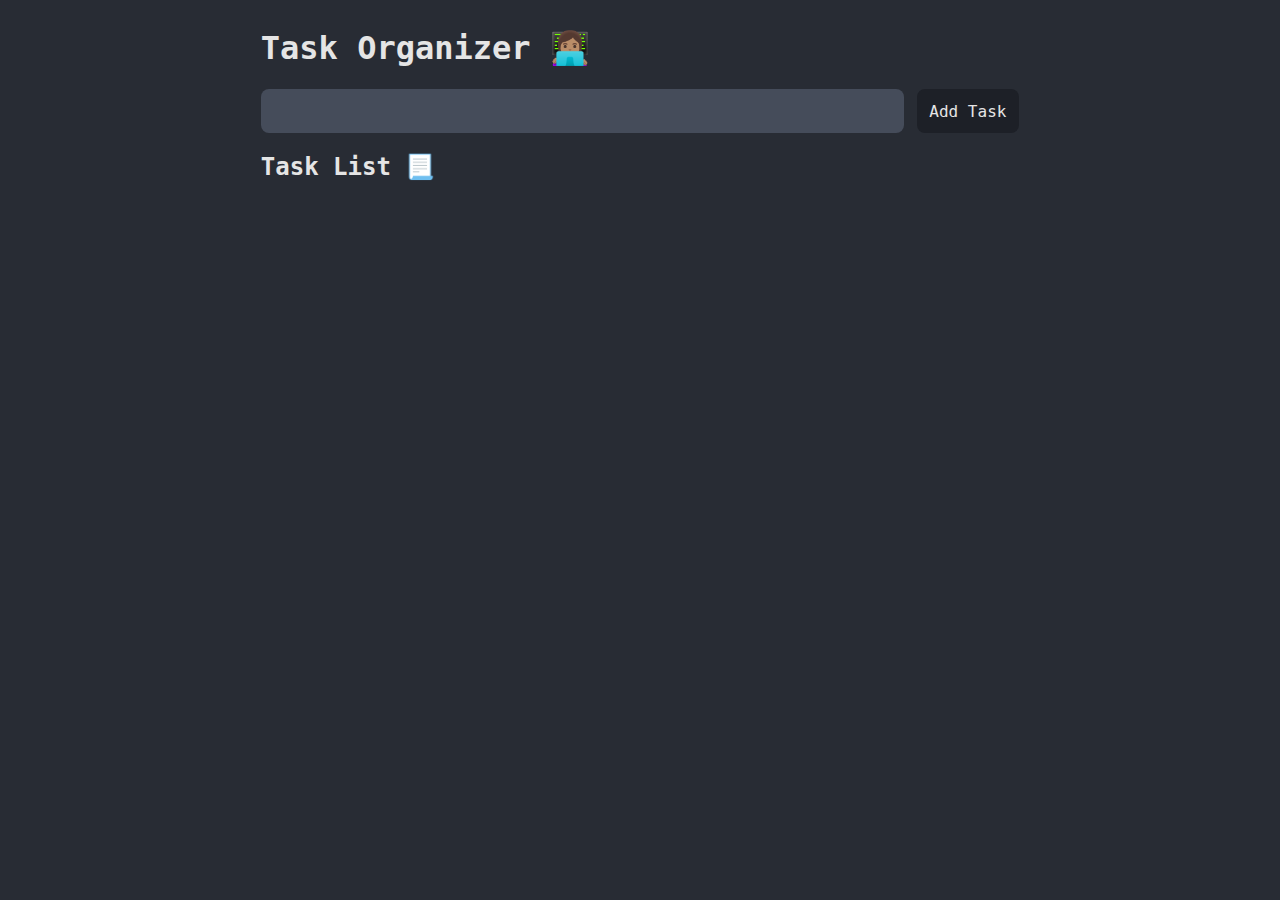
<file: index.html>
<!DOCTYPE html>
<html lang="en">
  <head>
    <meta charset="UTF-8" />
    <meta http-equiv="X-UA-Compatible" content="IE=edge" />
    <meta name="viewport" content="width=device-width, initial-scale=1.0" />
    <title>Personal Todo App</title>
    <link
      rel="icon"
      href="data:image/svg+xml,
      <svg
      xmlns=%22http://www.w3.org/2000/svg%22
      viewBox=%220 0 100 100%22>
      <text y=%22.9em%22 font-size=%2290%22>🐱‍💻</text>
    </svg>"
    />
    <link rel="stylesheet" href="styles/style.css" />
  </head>

  <body>
    <div class="root">
      <header>
        <h1>Task Organizer 👩🏽‍💻</h1>
        <section>
          <input type="text" id="add_task_textBox" />
          <button id="add_task">Add Task</button>
        </section>
      </header>
      <main>
        <h2>Task List 📃</h2>
        <div class="task_list"></div>
      </main>
    </div>
    <div class="error_pane">
    </div>
    <script src="js/core.js"></script>
  </body>
</html>
</file>
<file: styles/style.css>
@import 'components.css';
@import 'layout.css';
:root {
  --border-radius: 0.5rem;
  --grid-gap: 1vw;
  --padding: var(--grid-gap);
  --bg: rgb(40, 44, 52);
  --alert: rgb(255, 0, 0);
  --warning: rgb(126, 0, 0);
  --alert-bg: rgb(178, 0, 0);
  --text-color: rgb(229, 229, 229);
  --tk-color: rgb(69, 76, 90);
  --tk-control: rgb(29, 32, 39);
  --tk-hover: hsla(190, 100%, 42%, 1);
  --tk-active: hsla(201, 100%, 36%, 1);
}
</file>
